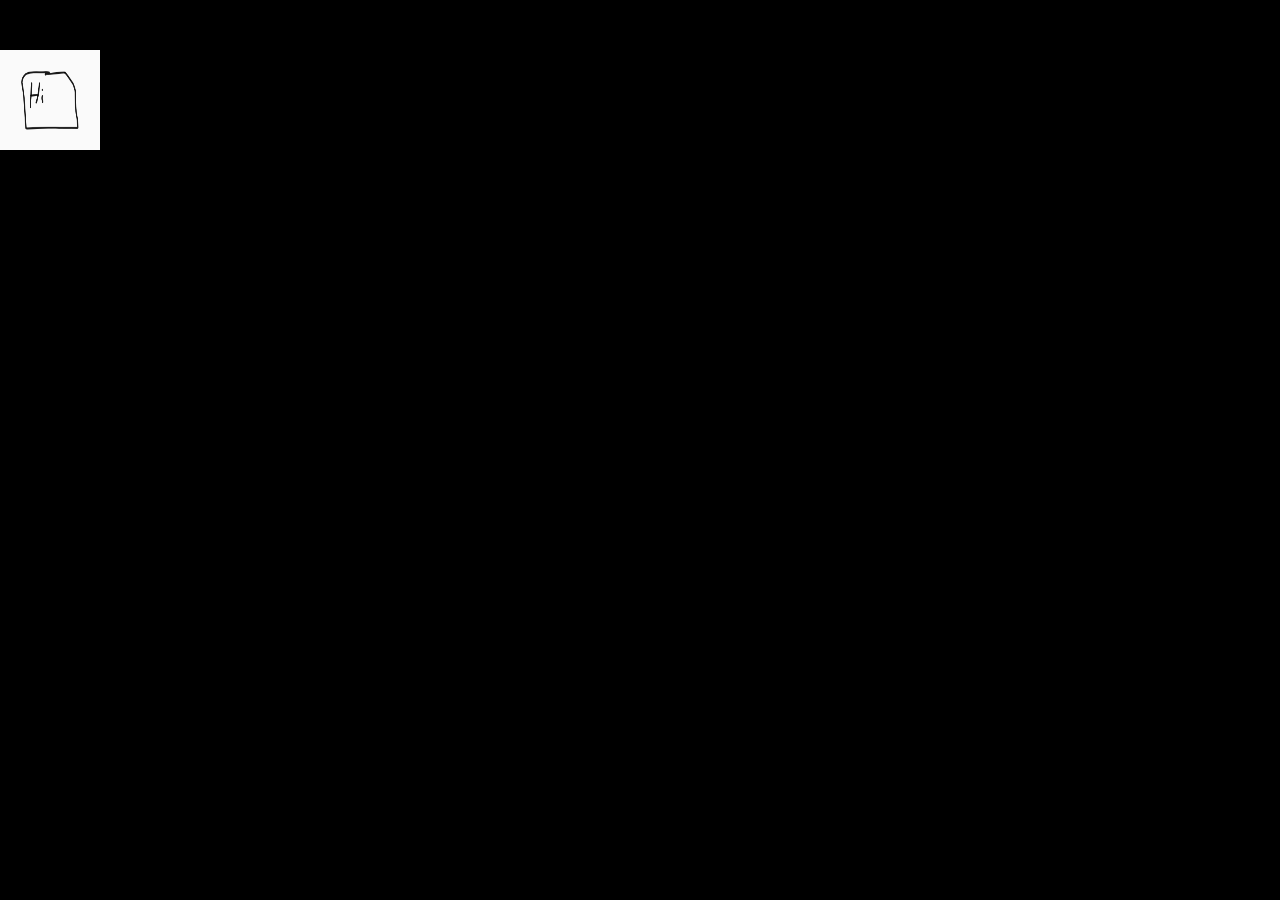
<file: pages/test.html>
<!DOCTYPE html>
<html>
    <head>
        <meta name="viewport" content="width=device-width, initial-scale=1.0">
        <title>Test Page</title>
        <link rel="stylesheet" href="style.css">
    </head>
    <body>
        <div class="test-hide"> 
            <p class="hidden-text">This is a test</p>
            <img src="imgs/test.png" alt="Test Image" width="100" height="100">
           
        </div>
    </body>
</html>
</file>
<file: pages/style.css>
body {
  margin: 0;
  background-image: url('https://images.wallpaperscraft.com/image/single/stars_star_glitter_129201_3840x2160.jpg'); 
  background-repeat: no-repeat;
  background-size: cover;
  background-position: center;
  background-attachment: fixed;
  background-color: black;
  font-family: "Titillium Web", sans-serif;
} 
header {
  position: relative;
  z-index: 2;
  min-height: 64px;
  display: grid;
  place-items: center;
  color: white;
  text-align: center;
}
.web {
  position: relative;
  height: calc(100vh - 64px);
  min-height: 650px;
  overflow: hidden;
}
.connections {
  position: absolute;
  inset: 0;
  width: 100%;
  height: 100%;
  color: white;
  overflow: visible;
  opacity: 0.8;
}
.connection {
  stroke: currentColor;
  stroke-width: 2;
  opacity: 0.8;
  vector-effect: non-scaling-stroke;
}
.Organism {
  position: absolute;
  z-index: 1;
  top: var(--y);
  left: var(--x);
  transform: translate(-50%, -50%);
  border-radius: 50%;
  background-color: transparent;
  border: 5px solid var(--organism-color);
  box-shadow: 0 0 12px var(--organism-color);
  width: 50px;
  height: 50px;
}
.pacman-animation {
  position: absolute;
  z-index: 2;
  width: 50px;
  height: 50px;
  pointer-events: none;
}
.home {
  position: absolute;
  top: 30px;
  left: 30px;
}
@media (max-width: 520px) {
  .web {
    min-height: 700px;
  }

  .connection {
    stroke-width: 1.5;
  }
}
.caterpillar_3 {
  opacity: 0;
  transition: opacity 0.3s ease;
  position: absolute;
  color: white;
  top: var(--y);
  left: var(--x);
}
.caterpillar-container:hover .caterpillar_3 {
  opacity: 1;
}
</file>
